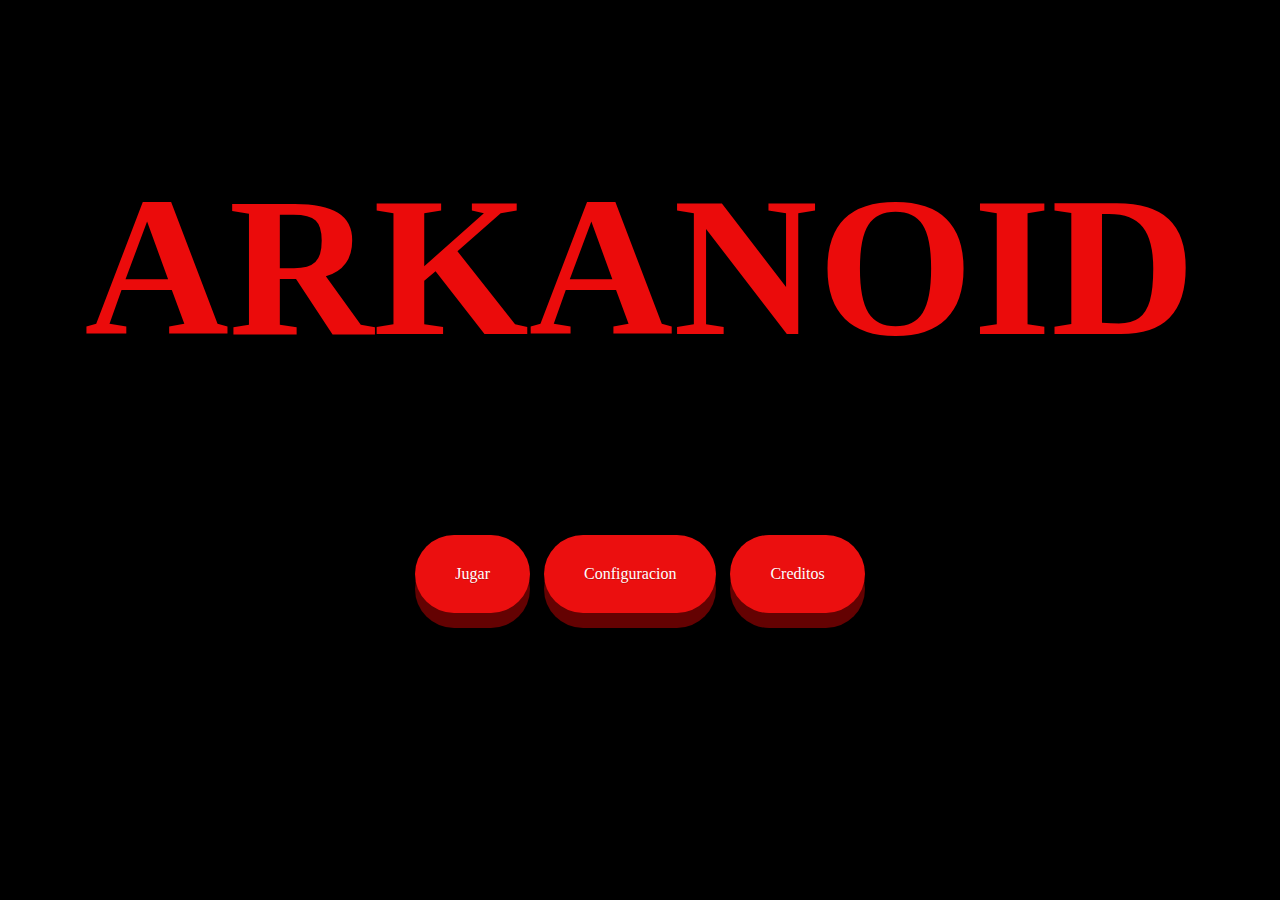
<file: index.html>
<!DOCTYPE html>
<html lang="en">
<head>
    <meta charset="UTF-8">
    <meta http-equiv="X-UA-Compatible" content="IE=edge">
    <meta name="viewport" content="width=device-width, initial-scale=1.0">
    <link rel="stylesheet" href="CSS/style.css">
    <title>Arkanoid</title>
    <link rel="shortcut icon" href="imagenes/favicon2.png" type="image/x-icon">
</head>
<body>
    <div class="ark">
    <h1>ARKANOID</h1>
    </div>
    <div>
        <a href="juego1.html" class="botton rojo">Jugar</a>
        <a href="configuracion.html" class="botton rojo">Configuracion</a>
        <a href="creditos.html" class="botton rojo">Creditos</a>
    </div>
</body>
</html>
</file>
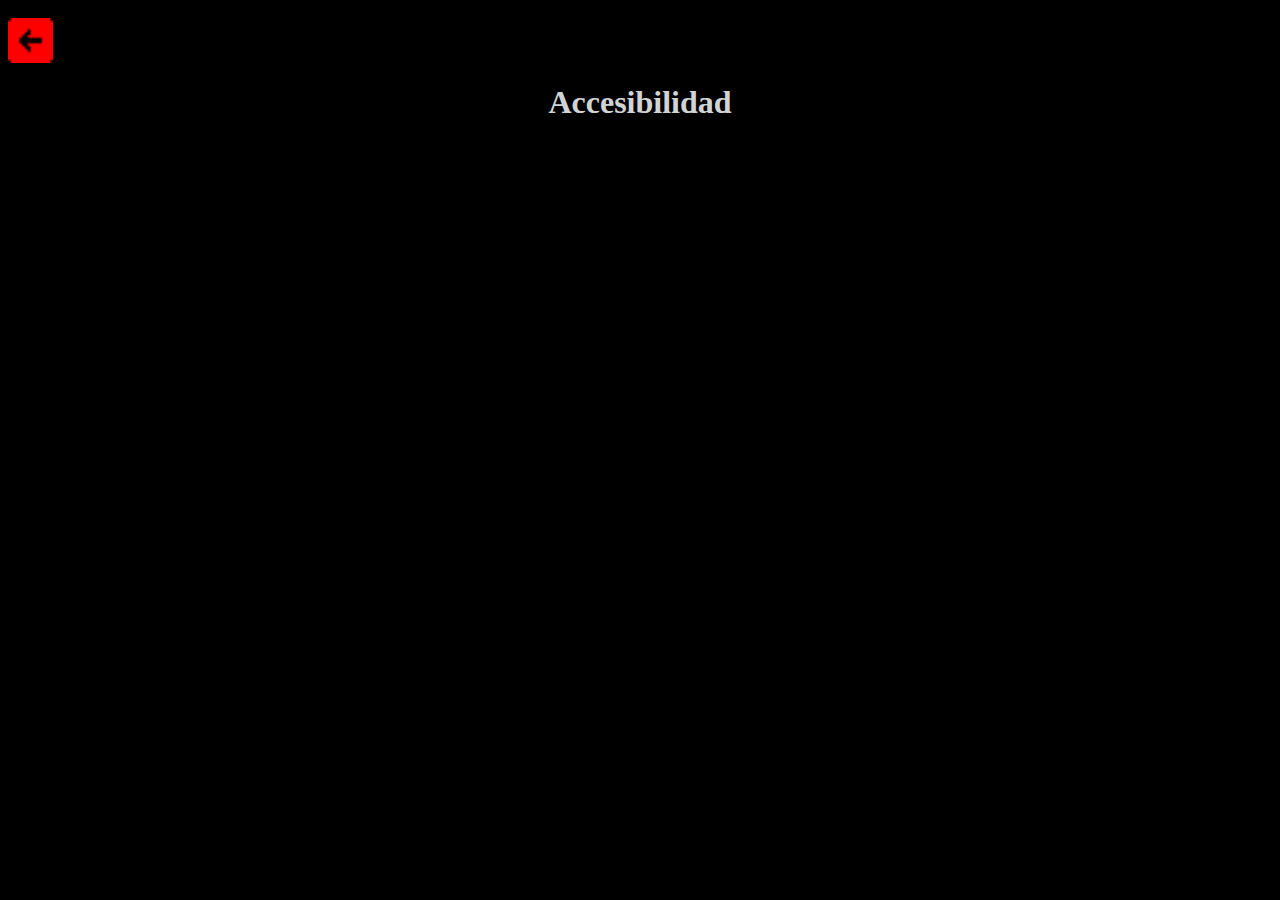
<file: accesibilidad.html>
<!DOCTYPE html>
<html lang="en">
<head>
    <meta charset="UTF-8">
    <meta name="viewport" content="width=device-width, initial-scale=1.0">
    <title>Arkanoid</title>
    <link rel="stylesheet" href="CSS/style.css">
    <link rel="shortcut icon" href="imagenes/favicon2.png" type="image/x-icon">
    <style>
        img{
            display: flex;
        }
    </style>
</head>
<body>
    <a href="configuracion.html"><img src="imagenes/arrow-left-square-fill.png" alt="" width="45px" height="45px"></a>
    <h1>Accesibilidad</h1>
</body>
</html>
</file>
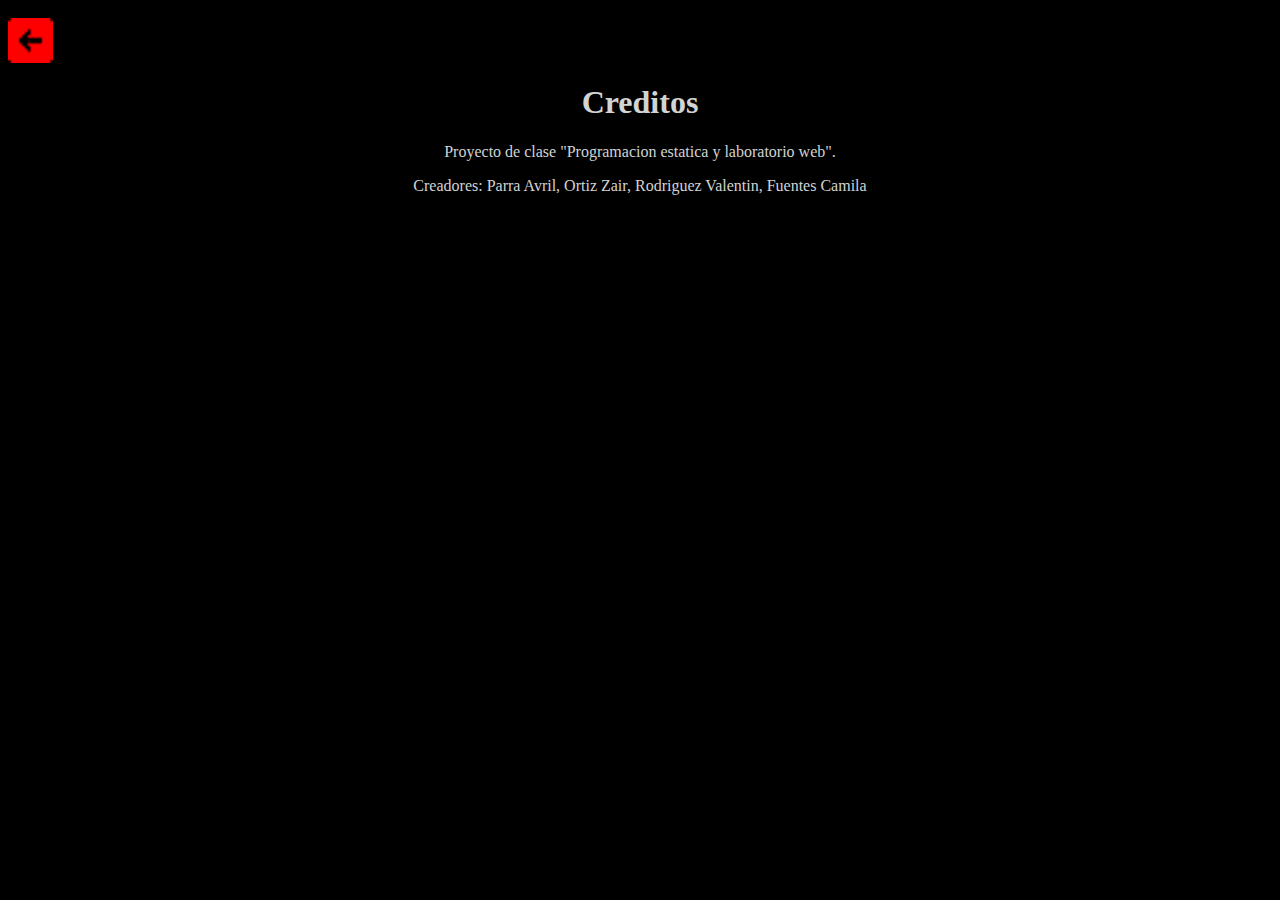
<file: ayuda.html>
<!DOCTYPE html>
<html lang="en">
<head>
    <meta charset="UTF-8">
    <meta name="viewport" content="width=device-width, initial-scale=1.0">
    <title>Arkanoid</title>
    <link rel="stylesheet" href="CSS/style.css">
    <style>
        img{
            display: flex;
        }
    </style>
</head>
<body>
    <a href="iniciar.html"><img src="imagenes/arrow-left-square-fill.png" alt="" width="45px" height="45px"></a>
    <h1>Creditos</h1>
    <p>Proyecto de clase "Programacion estatica y laboratorio web".</p>
    <p>Creadores: Parra Avril, Ortiz Zair, Rodriguez Valentin, Fuentes Camila</p>
</body>
</html>
</file>
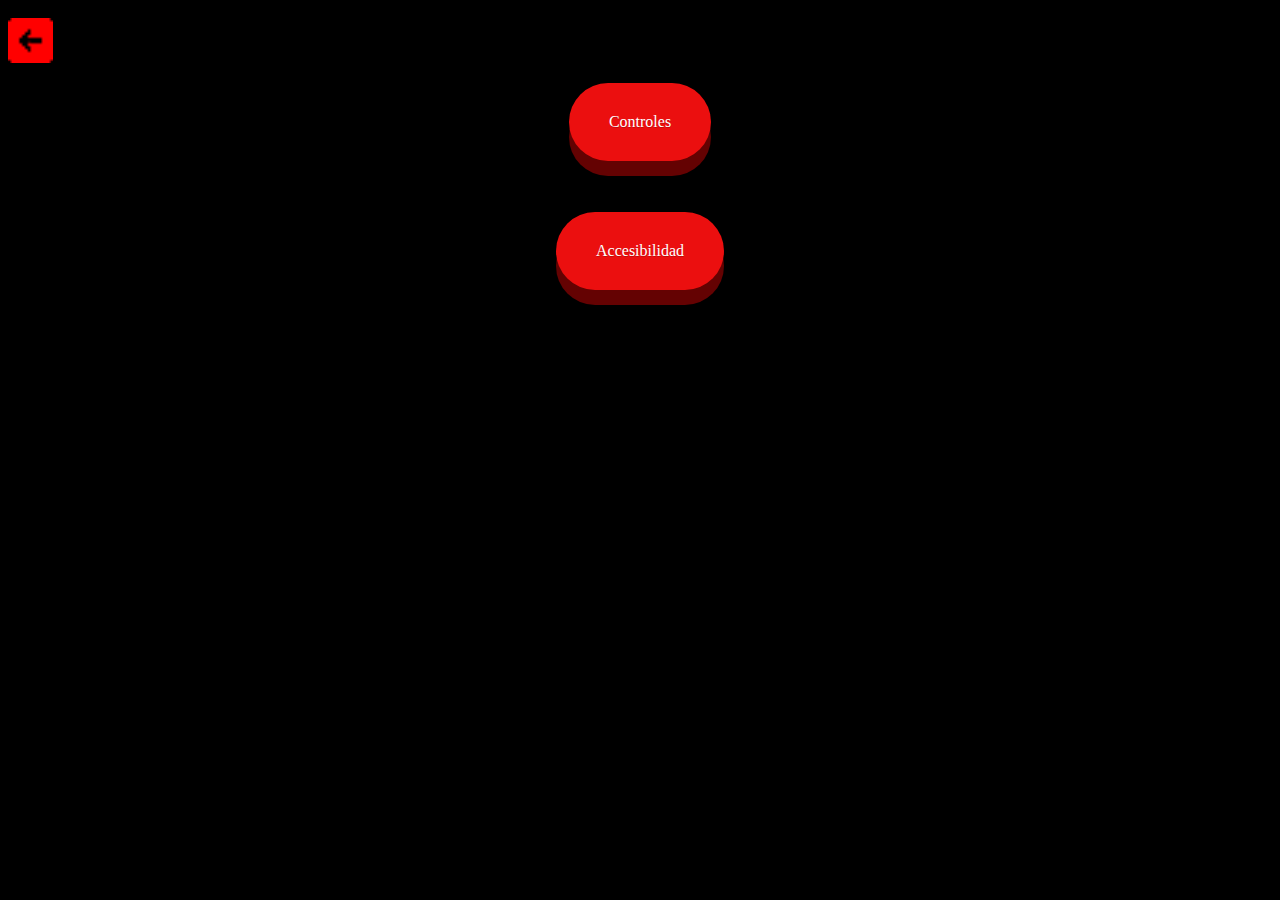
<file: configuracion.html>
<!DOCTYPE html>
<html lang="es">
<head>
    <meta charset="UTF-8">
    <meta name="viewport" content="width=device-width, initial-scale=1.0">
    <title>Document</title>
    <link rel="stylesheet" href="CSS/style.css">
    <style>
        img{
            display: flex;
        }
    </style>
    <link rel="shortcut icon" href="imagenes/favicon2.png" type="image/x-icon">
</head>
<body>
    <a href="index.html"><img src="imagenes/arrow-left-square-fill.png" alt="" width="45px" height="45px"></a>
    <div>
        <a href="controles.html" class="botton rojo">Controles</a>
        <p></p>
        <a href="accesibilidad.html" class="botton rojo">Accesibilidad</a>
    </div>
</body>
</html>
</file>
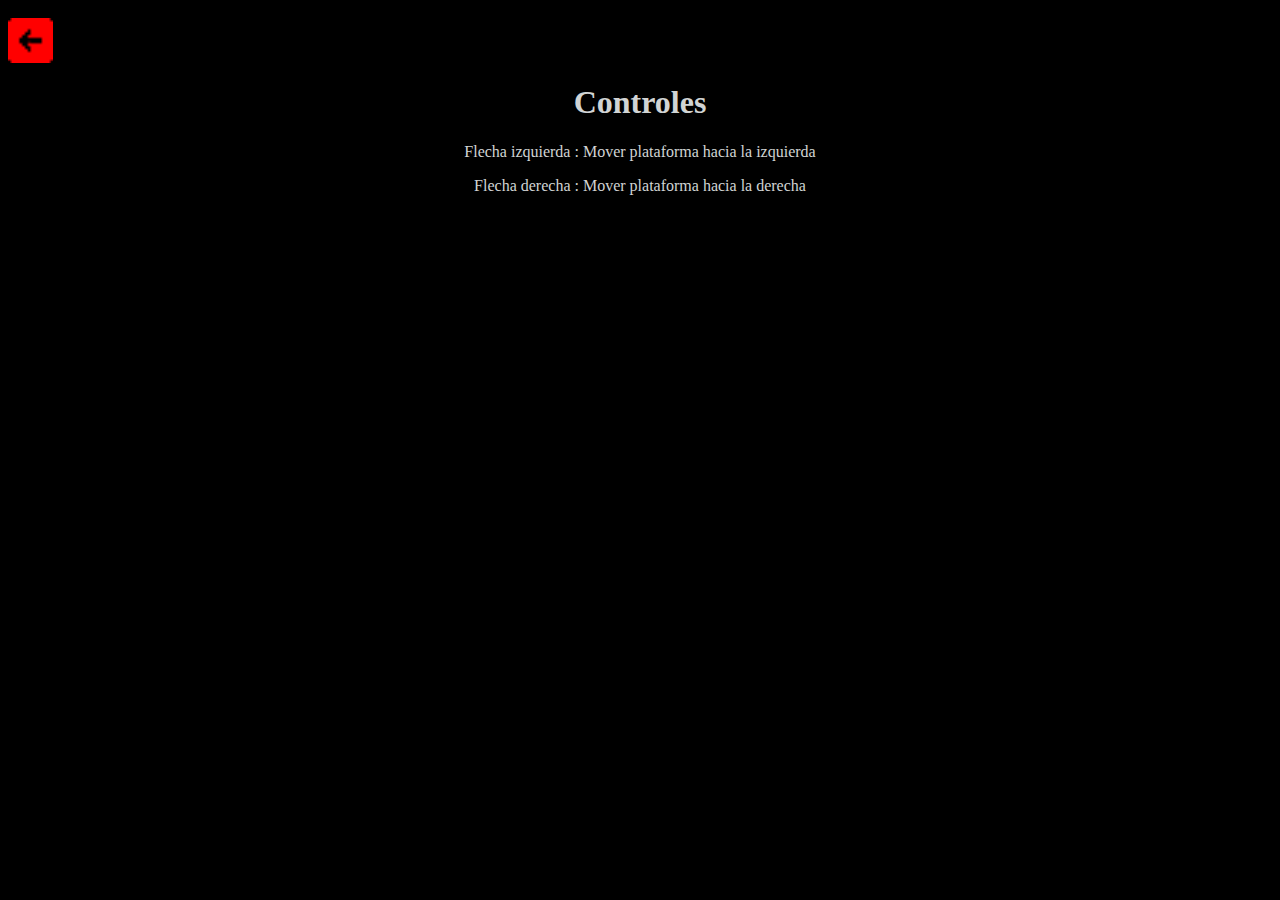
<file: controles.html>
<!DOCTYPE html>
<html lang="en">
<head>
    <meta charset="UTF-8">
    <meta name="viewport" content="width=device-width, initial-scale=1.0">
    <title>Arknaoid</title>
    <link rel="stylesheet" href="CSS/style.css">
    <link rel="shortcut icon" href="imagenes/favicon2.png" type="image/x-icon">
    <style>
        img{
            display: flex;
        }
    </style>
</head>
<body>
    <a href="configuracion.html"><img src="imagenes/arrow-left-square-fill.png" alt="" width="45px" height="45px"></a>
    <h1>Controles</h1>
    <p>Flecha izquierda : Mover plataforma hacia la izquierda</p>
    <p>Flecha derecha : Mover plataforma hacia la derecha</p>
</body>
</html>
</file>
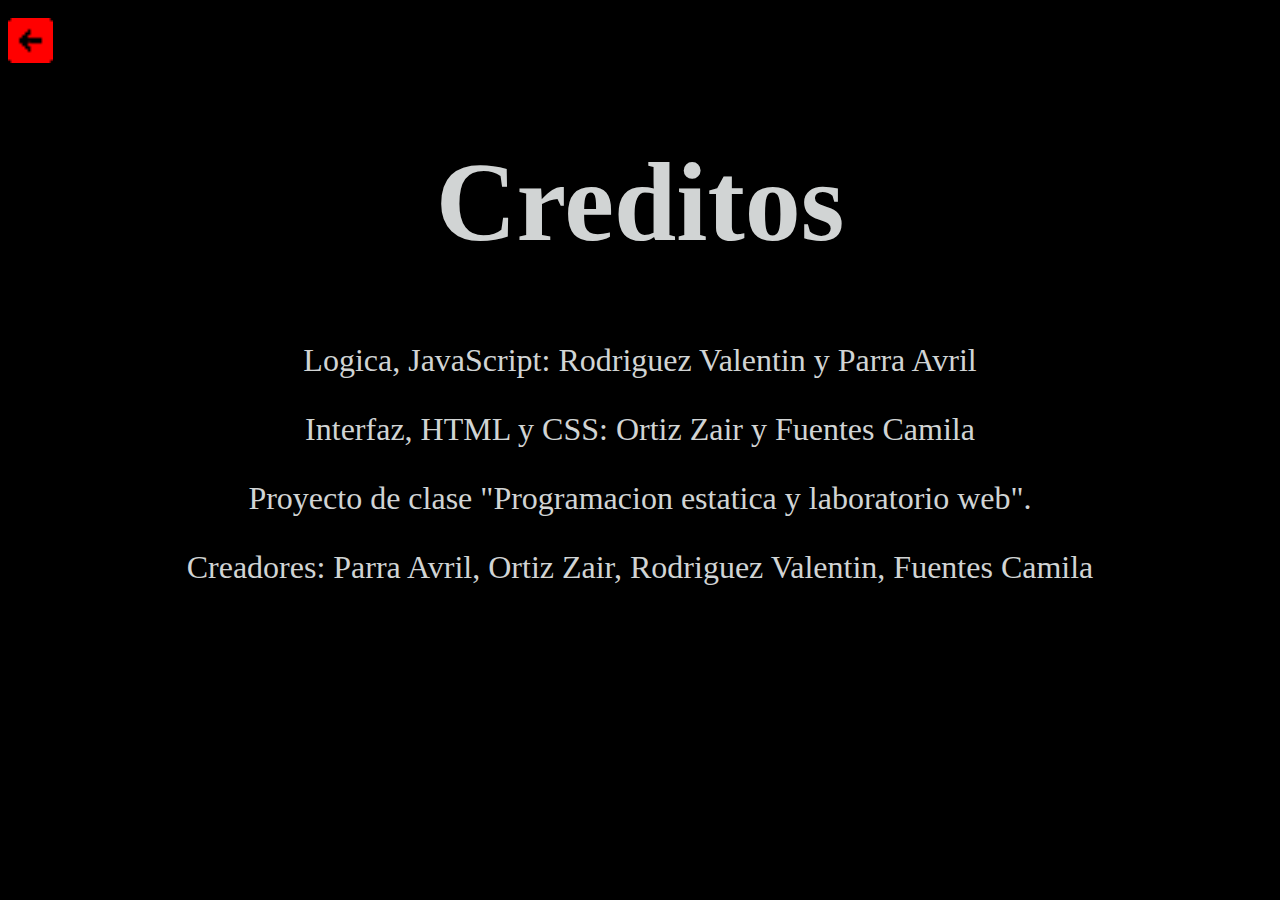
<file: creditos.html>
<!DOCTYPE html>
<html lang="en">
<head>
    <meta charset="UTF-8">
    <meta name="viewport" content="width=device-width, initial-scale=1.0">
    <title>Arkanoid</title>
    <link rel="stylesheet" href="CSS/style.css">
    <link rel="stylesheet" href="CSS/creditos.css">
    <style>
        img{
            display: flex;
        }
    </style>
    <link rel="shortcut icon" href="imagenes/favicon2.png" type="image/x-icon">
</head>
<body>
    <a href="index.html"><img src="imagenes/arrow-left-square-fill.png" alt="" width="45px" height="45px"></a>
    <h1>Creditos</h1>
    <p>Logica, JavaScript: Rodriguez Valentin y Parra Avril</p>
    <p>Interfaz, HTML y CSS: Ortiz Zair y Fuentes Camila</p>
    <p>Proyecto de clase "Programacion estatica y laboratorio web".</p>
    <p>Creadores: Parra Avril, Ortiz Zair, Rodriguez Valentin, Fuentes Camila</p>
</body>
</html>
</file>
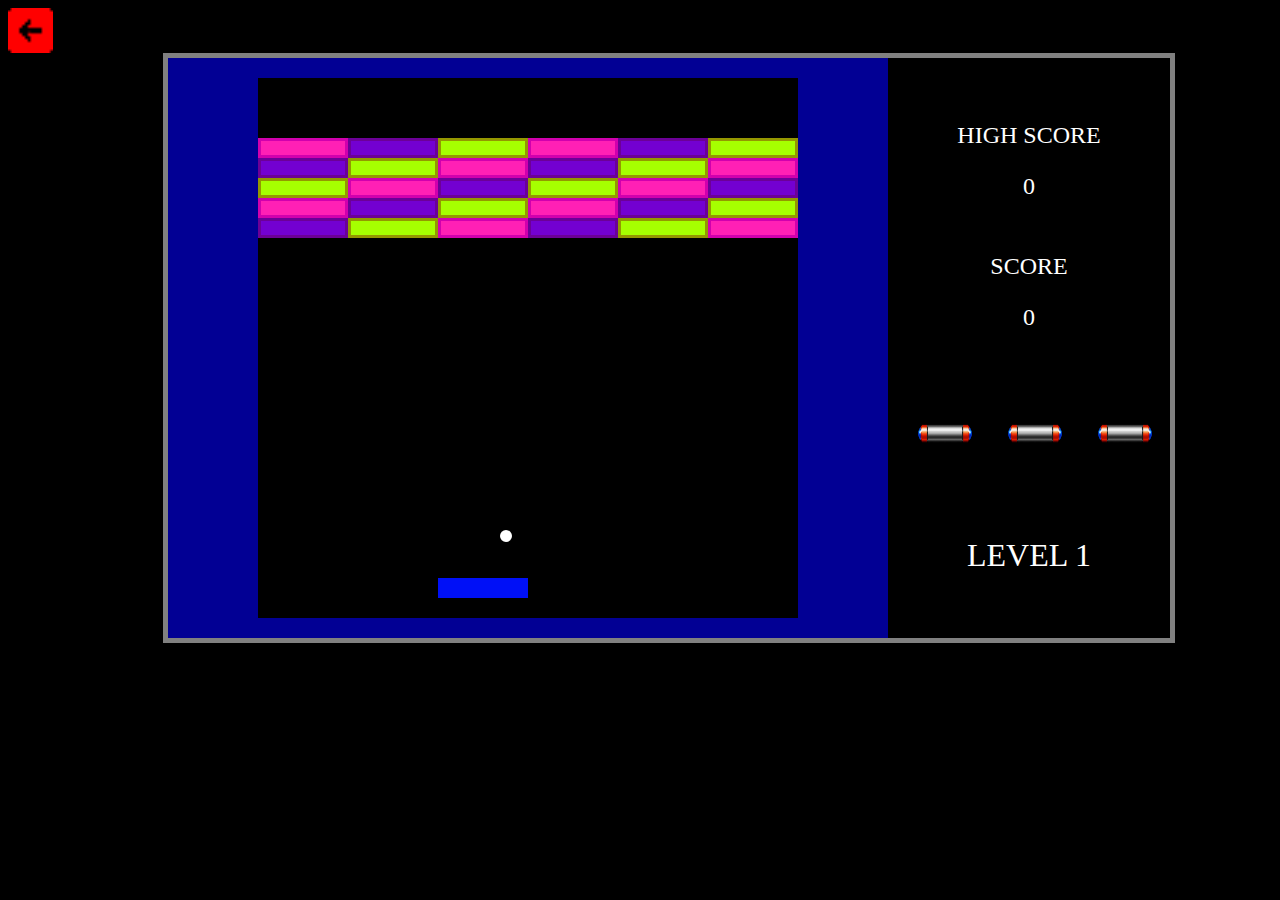
<file: juego1.html>
<!DOCTYPE html>
<html lang="en">
<head>
    <meta charset="UTF-8">
    <meta http-equiv="X-UA-Compatible" content="IE=edge">
    <meta name="viewport" content="width=device-width, initial-scale=1.0">
    <link rel="stylesheet" href="CSS/styleJuego1.css">
    <title>Document</title>
    <style>
        img{
            display: flex;
        }
    </style>
    <link rel="shortcut icon" href="imagenes/favicon2.png" type="image/x-icon">
</head>
<body>
    <a href="index.html"><img src="imagenes/arrow-left-square-fill.png" alt="" width="45px" height="45px"></a>
    <!--HTML del nivel 1 del juego -->
    <div id="tablero">
        <div class="grid">
            
        </div>
        <!--El lado derecho del tablero. Lo del Score y demás.-->
        <div class="stats"> 
            <div class="highscore">
                <p>HIGH SCORE</p>
                <p>0</p>
            </div>
            <div class="score">
                <p>SCORE</p>
                <p>0</p>
            </div>
            <div class="vidas">
                <div class="divVidas">
                    <div><img src="imagenes/NaveVaus.png" alt="" width="90px" height="100px"></div>
                    <div><img src="imagenes/NaveVaus.png" alt="" width="90px" height="100px"></div>
                    <div><img src="imagenes/NaveVaus.png" alt="" width="90px" height="100px"></div>
                </div>
            </div>
            <div class="nivel">
                <p>LEVEL 1</p>
            </div>
        </div>
    </div>
    <script src="JS/script.js"></script>
</body>
</html>
<!--
    Para la musica usar la etiqueta MUSIC con un ID y en js la wea Play()
-->
<!--<body>
    <div id="tablero2">
        <div class="divderecha">
            <h2><a href="" ><button class="botonark azul"><img src="file:///C:proyecto/imagenes/imagendiversidad.jpg" width="100" height="100"></button></a></h2>
            <h2><a href="../nivel1.html "><button class="botonark azul">Salir</button></a></h2>    
        </div>
        <div class="divmedio">
            <div class="grid"></div>
            <div id="score"></div>
        </div>
        <div class="divizquierda">
            <h1>HIGH SCORE:</h1>
        </div>
    </div>
</body>
-->
</file>
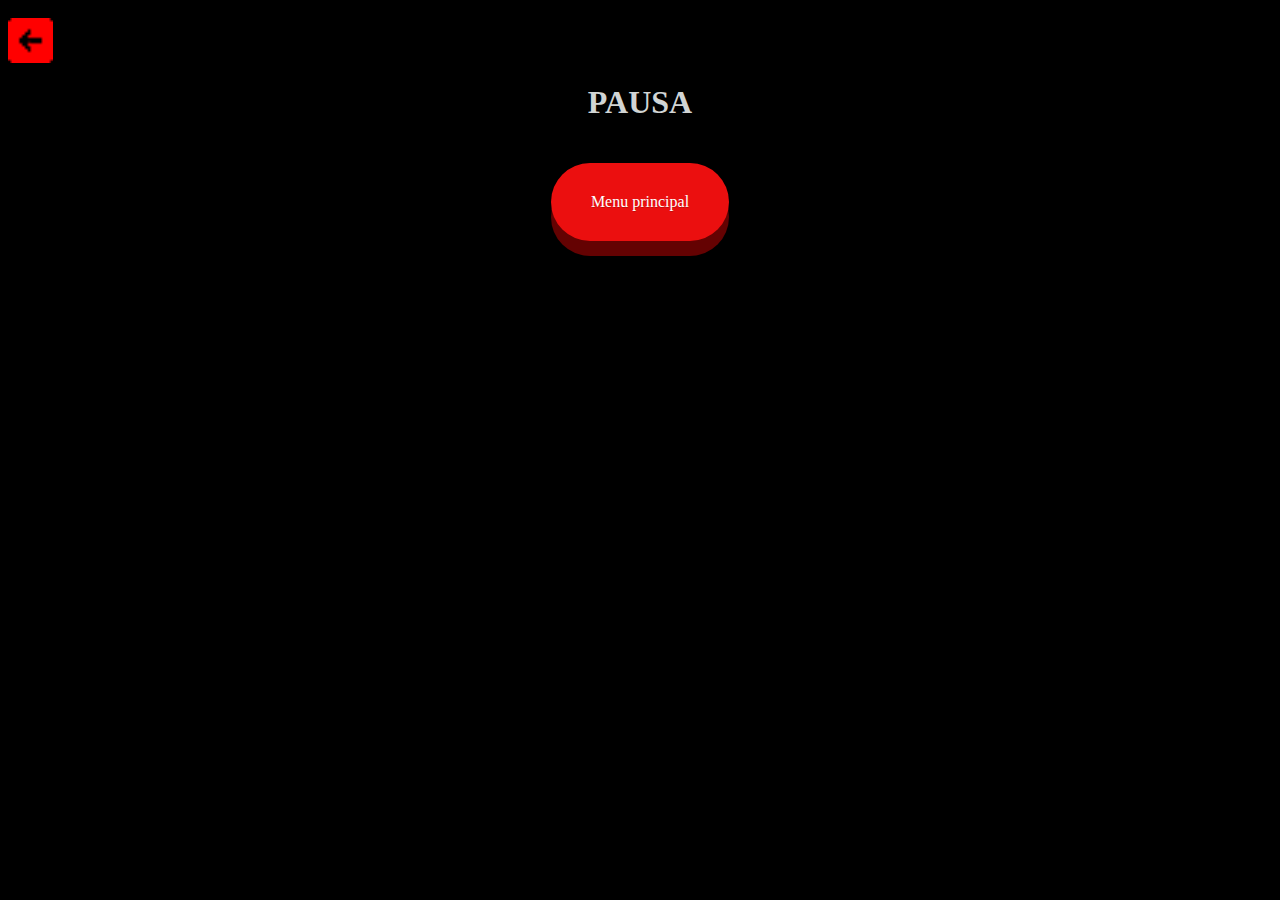
<file: pausa.html>
<!DOCTYPE html>
<html lang="en">
<head>
    <meta charset="UTF-8">
    <meta http-equiv="X-UA-Compatible" content="IE=edge">
    <meta name="viewport" content="width=device-width, initial-scale=1.0">
    <link rel="stylesheet" href="CSS/style.css">
    <title>Arkanoid</title>
    <link rel="stylesheet" href="CSS/style.css">
    <link rel="shortcut icon" href="imagenes/favicon2.png" type="image/x-icon">
    <style>
        img{
            display: flex;
        }
    </style>
</head>
<body>
    <div>
    <a href="index.html"><img src="imagenes/arrow-left-square-fill.png" alt="" width="45px" height="45px"></a>
    <div>
        <h1>PAUSA</h1>
    </div>
    <a href="index.html" class="botton rojo">Menu principal</a>
    </div>
</body>
</html>
</file>
<file: CSS/style.css>
.ark{
    color: #eb0b0b;
    text-shadow: #640202;
    text-emphasis-color: #eb0b0b;
    -ms-text-size-adjust: 150%;
    text-size-adjust: 150%;
    -moz-text-size-adjust: 150%;
    font-size: 100px;
}

.a{
    display: inline-block;
    text-decoration: none;
    color: #d1d4d4;
}
body {
    text-align: center;
    background: #000000;
    padding-top: 10px;
    color:#d1d4d4;
    text-emphasis-color: #cdd1d1;
    font-family:'Arkanoid Solid';
}
.botton{
        text-shadow: 0px 1px rgba(0, 0, 0, 0.2);
        text-align:center;
        text-decoration:none;
        font-family:'Arkanoid Solid';
        display:inline-block;
        color: #FFF;
        background: #7F8C8D;
        padding: 30px 40px;
        white-space: nowrap;
        -webkit-border-radius: 5px;
        -moz-border-radius: 5px;
        border-radius: 50px;
        margin:15px 5px;
        -webkit-transition:all 0.2s ease-in-out;
        -ms-transition:all 0.2s ease-in-out;
        -moz-transition:all 0.2s ease-in-out;
        -o-transition:all 0.2s ease-in-out;
        transition:all 0.2s ease-in-out;
        margin-top: 20px;
}
.violeta{
    background: #eb0b0b;
    box-shadow:0px 15px 0px 0px #640960;
}
.rojo{
    background: #eb0f0f;
    box-shadow:0px 15px 0px 0px #640202; 
}
.celeste{
    background: #087aaf;
    box-shadow:0px 15px 0px 0px #3b1997; 
}

p {
	height: tamanio;
	background: colorPrincipal;
}

.rojo:hover {
	background: #0906a0;
	box-shadow: 0px 15px 0px 0px #07013b;
}

.rojo:active {
    background: #640960;
    box-shadow: 0px 5px 0px 0px #bb25da;
}
#tablero3{
    margin: auto;
    background-color: #03056b;
    position:absolute;
    height: 480px;
    width: 550px;
    border-style: solid;
    border-width: 3px;
    border-radius: 5px;
    border-color: #8d8d8d;
    box-shadow: #03056b;
}
#tablero2{
    margin-top: 8px;
    margin-left: 70px;
    margin-right: 0px;
    position: absolute;
    text-align: center;
    background-color: #000000;
    border-style: solid;
    border-width: 5px;
    border-width: 5px;
    border-color: #03056b;
    height: 590px;
    width: 1200px;
}
#tablero {
    margin-top:30px;
    background: #000000;
    box-shadow: 0 10px 10px -6px #080708(0, 0, 0, .6);
    border-radius: 3px, 3px;
    border-collapse: collapse;
    height:500px;
    width:500px;
    position: absolute;
    top: 110px;
    right: 0;
    bottom: 0;
    left: 0;
    margin: auto;
}
.h2{
    padding-bottom:0px;
    width:10px;
    margin-right:44%;
    border-radius:50px;
}
.divderecha{
    float: left;
    padding: 1%;
}
.divmedio{
    float:left;
    padding: 1%;
    margin-top: 30px;
    width: 800px;
    height: 450px;
}
.divizquierda{
    float: right;
    margin-right: 50px;
}
.botonark{
        text-shadow: 0px 1px rgba(12, 6, 88, 0.89);
        text-align:center;
        text-decoration:none;
        font-family:'Arkanoid';
        display:inline-block;
        color: #ddcfcf;
        background: #7F8C8D;
        padding: 30px 40px;
        white-space: nowrap;
        -webkit-border-radius: 5px;
        -moz-border-radius: 5px;
        border-radius: 10px;
        margin: 5px 5px;
        -webkit-transition:all 0.2s ease-in-out;
        -ms-transition:all 0.2s ease-in-out;
        -moz-transition:all 0.2s ease-in-out;
        -o-transition:all 0.2s ease-in-out;
        transition:all 0.2s ease-in-out;
        margin-left: 35px;
}
.azul{
    background: #060d75;
    box-shadow: 0px 5px 0px 0px #06022b;
}
.abajo{
    margin-top: 385px;
    margin-right: 15px;


}
.pac-dot{
    background: white;
    border: 5px solid black;
    box-sizing: border-box;
}
.wall{
    background: #624d8d;
}
.power-pellet{
    background: rgb(251, 255, 0);
    border-radius: 8px;
    border: none;
}
.pacman{
    background: #f77f00;
    border-radius: 7.5px;
    border: none;
}
.grid{
width: 800px;
    height: 450px;
    display: flex;
    flex-wrap: wrap;
}
.selector{
    width: 15px;
    height: 15px;
    background: black;
}
.grid div{
    width: 15px;
    height: 15px;
}
</file>
<file: CSS/creditos.css>
h1{
    font-size: 7em;
}
p{
    font-size: 2em;
    text-align: center;
}
</file>
<file: CSS/styleJuego1.css>
.botton{
    text-shadow: 0px 1px rgba(0, 0, 0, 0.2);
    text-align:center;
    text-decoration:none;
    font-family:'Arkanoid';
    display:inline-block;
    color: #FFF;
    background: #7F8C8D;
    padding: 30px 40px;
    white-space: nowrap;
    -webkit-border-radius: 5px;
    -moz-border-radius: 5px;
    border-radius: 50px;
    margin:15px 5px;
    -webkit-transition:all 0.2s ease-in-out;
    -ms-transition:all 0.2s ease-in-out;
    -moz-transition:all 0.2s ease-in-out;
    -o-transition:all 0.2s ease-in-out;
    transition:all 0.2s ease-in-out;
    margin-top: 0px;
}
#tablero{
    margin-left: 155px;
    position: absolute;
    background-color: #000000;
    border: 5px solid gray;
    height: 580px;
    width: 1002px;
    text-align: center;
    display: flex;
    font-family: 'Arkanoid Solid';
}
.fondo{
    float: left;
    background: #3b2cc0;
    padding-left: 705px;
    padding-top: 580px;
    border-right: 5px solid gray;
    
    display: flex;
    flex-wrap: wrap;
}
.stats{
    float: left;
    background: #000000;
    width: 290px;
    height: 580px;
}
.highscore{
    padding-top: 40px;
    font-size: 1.5em;
    color: white;
}
.score{
    padding-top: 5px;
    font-size: 1.5em;
    color: white;
}
.vidas{
    padding-top: 25px;
    font-size: 1.5em;
    color: white;
}
body{
    background: black;
}
.nivel{
    padding-top: 25px;
    color: white;
    font-size: 2em;
}
.divVidas{
    display: flex;
    margin-left: 12px;
}


.grid{
    width: 800px;
    height: 570px;
    display: flex;
    flex-wrap: wrap;
}
.selector{
    width: 15px;
    height: 15px;
    background: black;
}
.grid div{
    width: 90px;
    height: 20px;
}
.violeta{
    border: 3px solid rgb(108, 0, 151);
    box-sizing: border-box;
    background: rgb(115, 0, 209);
}
.rojo{
    width: 100px;
    height: 100px;
    border: 3px solid rgb(209, 0, 174);
    box-sizing: border-box;
    background: rgb(255, 32, 181);

}
.wall{
    background: #020094;
}
.amarillo{
    width: 100px;
    height: 100px;
    border: 3px solid rgb(148, 151, 0);
    box-sizing: border-box;
    background: rgb(166, 255, 0);
}
.pacman{
    background: #0010f7;
}
.wall2{
    background: #0010f7;
}
</file>
